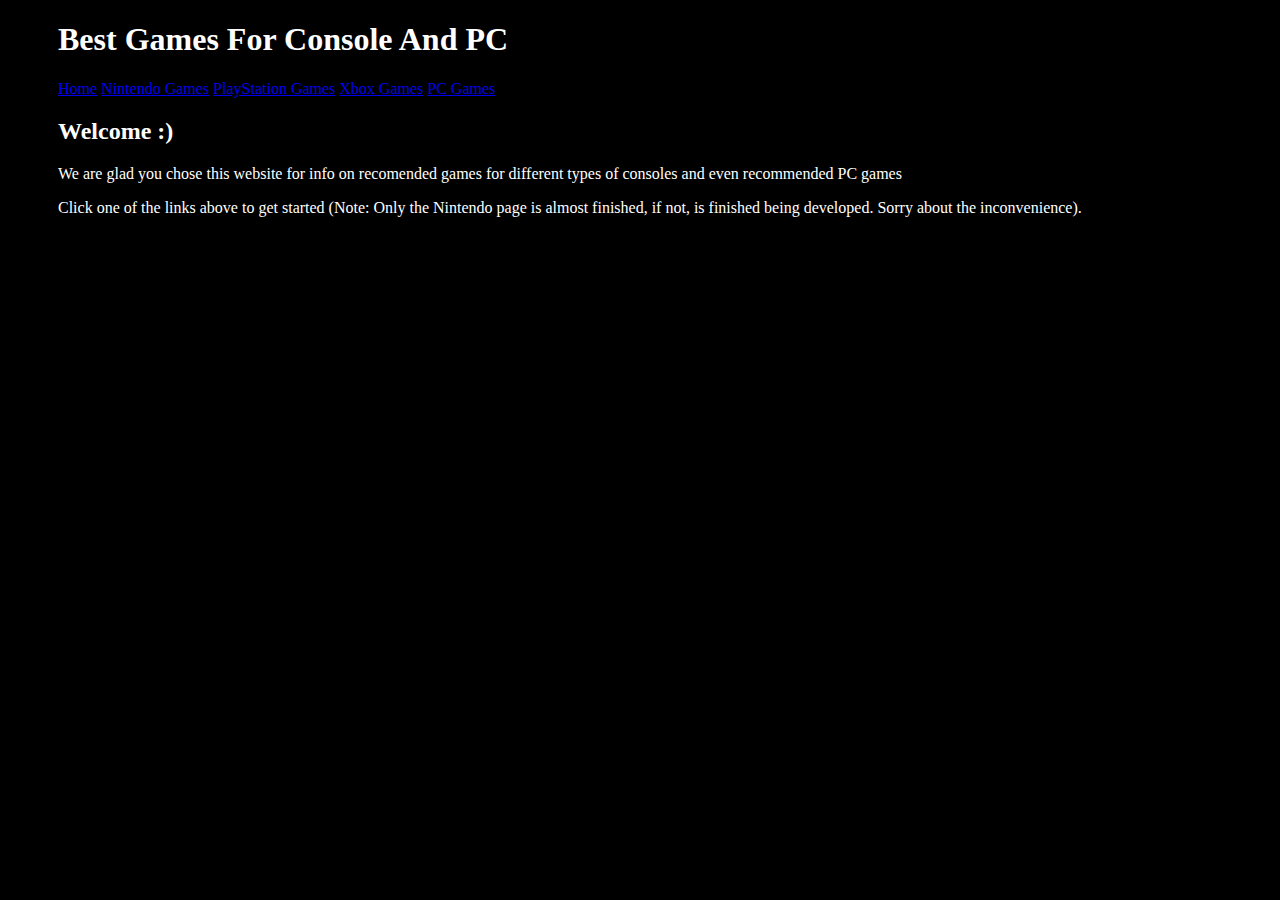
<file: index.html>
<!DOCTYPE html>
<html>
	<head>
		<title>Best Games For Console And PC</title>
		<link rel="stylesheet" href="styles.css">
		<style>
		
		</style>
	</head>
	<body>
		<h1>Best Games For Console And PC</h1>
		<nav>
			<a href="index.html">Home</a>
			<a href="nintendo.html">Nintendo Games</a>
			<a href="playstation.html">PlayStation Games</a>
			<a href="xbox.html">Xbox Games</a>
			<a href="pc.html">PC Games</a>
		</nav>
		<h2>Welcome :)</h2>
		<p>We are glad you chose this website for info on recomended games for different types of consoles and even recommended PC games</p>
		<p>Click one of the links above to get started (Note: Only the Nintendo page is almost finished, if not, is finished being developed. Sorry about the inconvenience).</p>
		
		
		
		
	</body>
</html
</file>
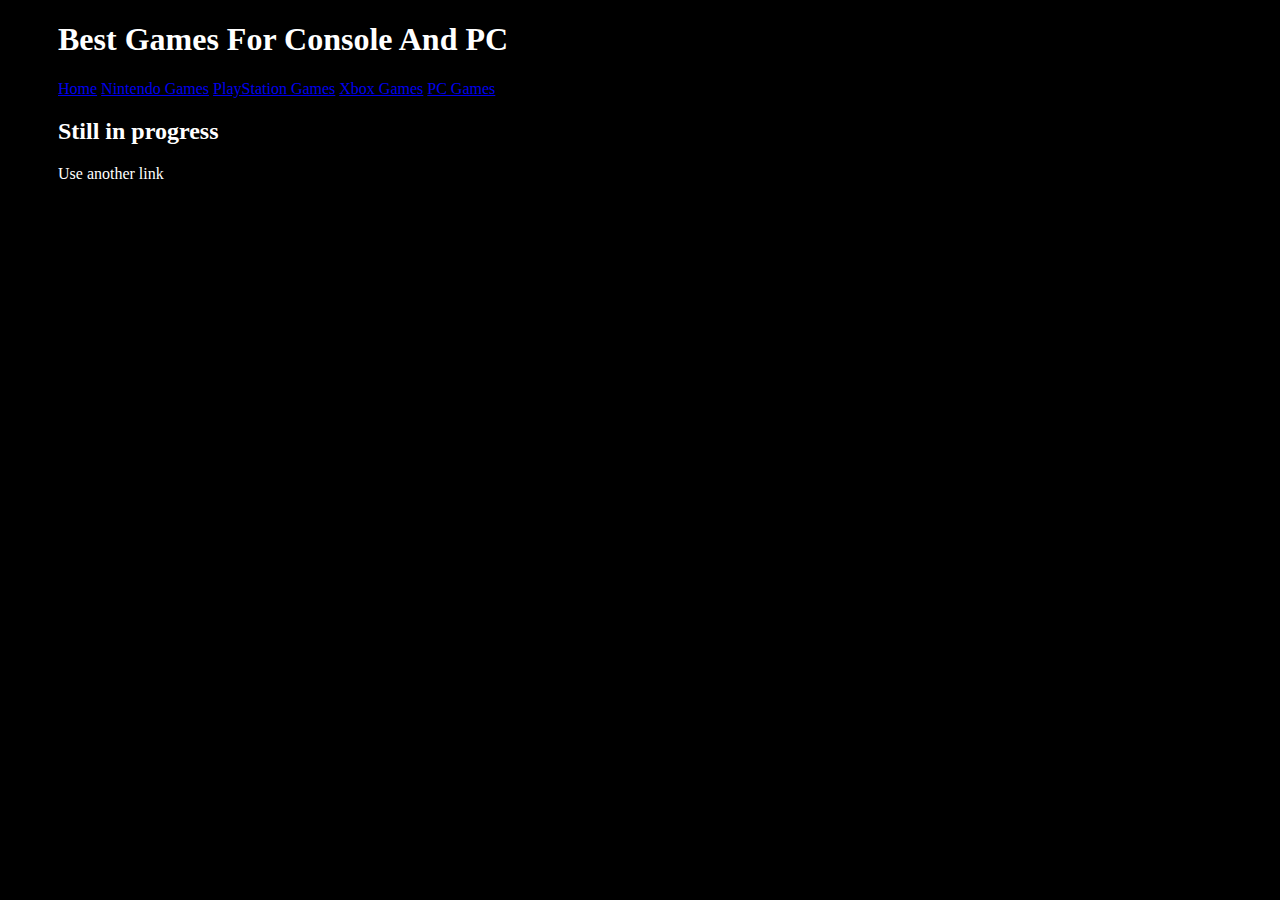
<file: pc.html>
<!DOCTYPE html>
<html>
	<head>
		<title>Best Games For Console And PC</title>
		<link rel="stylesheet" href="styles.css">
	</head>
	<body>
		<h1>Best Games For Console And PC</h1>
		<nav>
			<a href="index.html">Home</a>
			<a href="nintendo.html">Nintendo Games</a>
			<a href="playstation.html">PlayStation Games</a>
			<a href="xbox.html">Xbox Games</a>
			<a href="pc.html">PC Games</a>
		</nav>
		<h2>Still in progress</h2>
		<p>Use another link</p>	
		
		
		
		
	</body>
</html
</file>
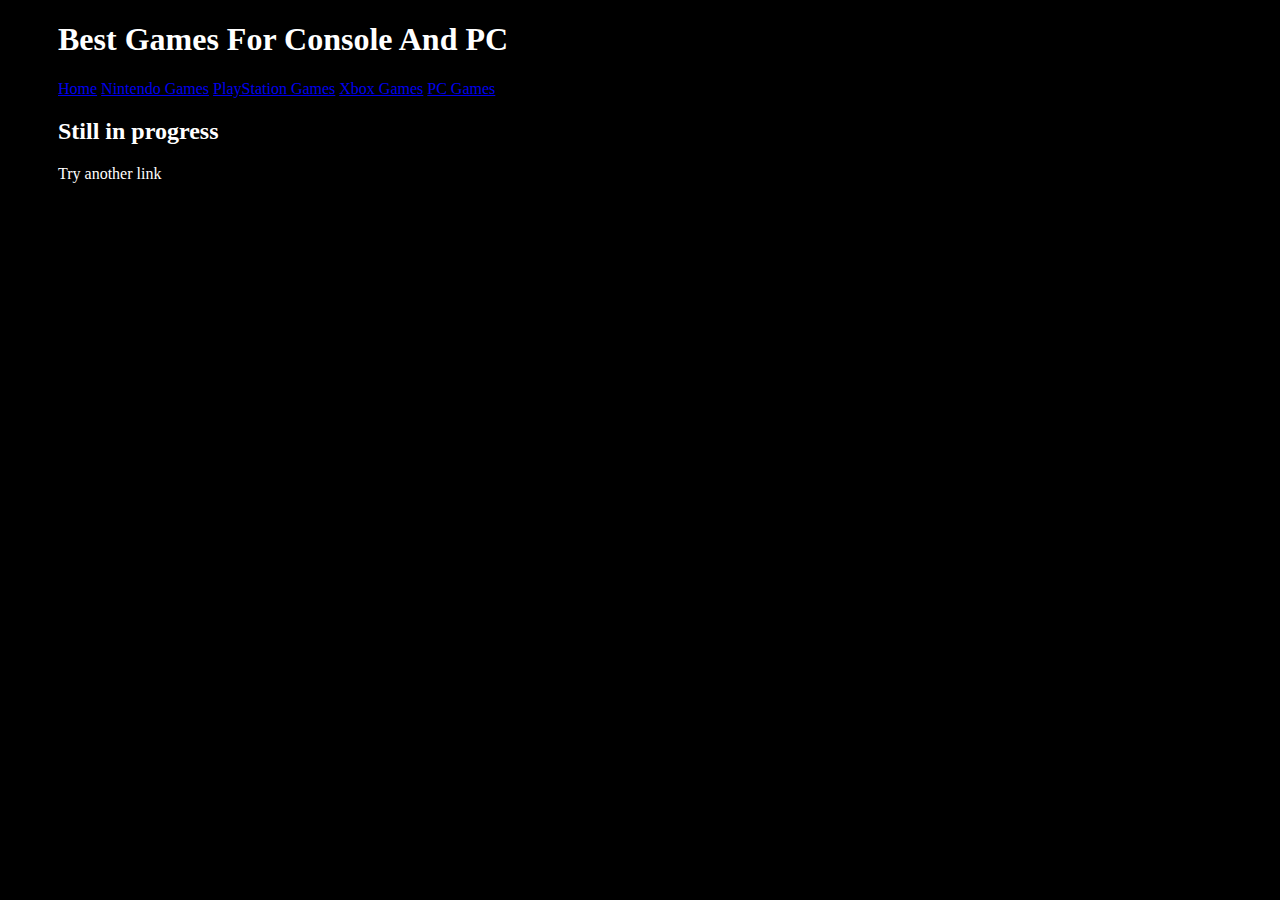
<file: playstation.html>
<!DOCTYPE html>
<html>
	<head>
		<title>Best Games For Console And PC</title>
		<link rel="stylesheet" href="styles.css">
	</head>
	<body>
		<h1>Best Games For Console And PC</h1>
		<nav>
			<a href="index.html">Home</a>
			<a href="nintendo.html">Nintendo Games</a>
			<a href="playstation.html">PlayStation Games</a>
			<a href="xbox.html">Xbox Games</a>
			<a href="pc.html">PC Games</a>
		</nav>
		<h2>Still in progress</h2>
		<p>Try another link</p>	
		
		
		
		
	</body>
</html
</file>
<file: styles.css>
body {
	background-color: black;
	border-right:50px solid black;
	border-left:50px solid black;
}
h1 {
	color:white;
	
}
h2 {
	color:white;
	
}
p {
	color:white;
	
}
link {
</file>
